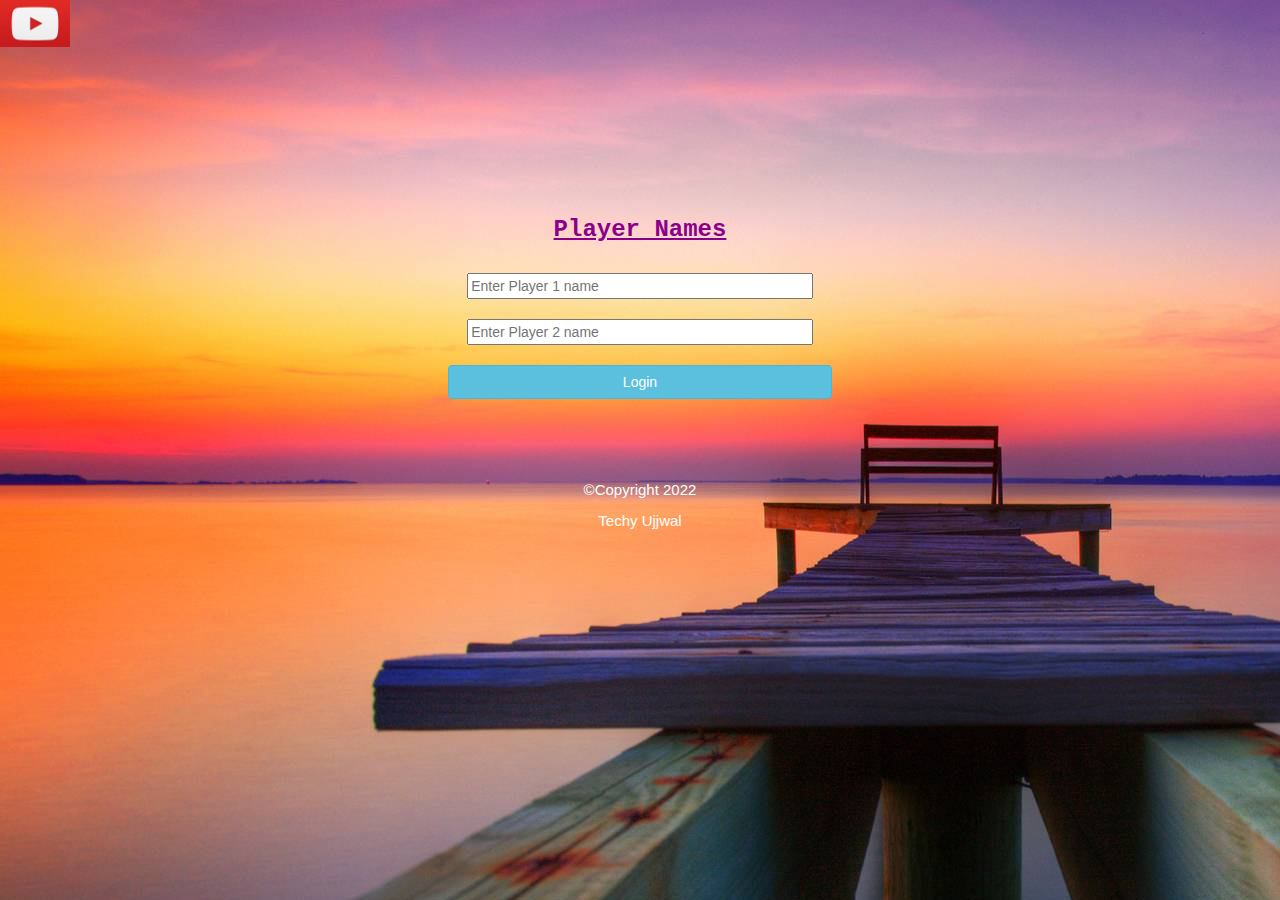
<file: index.html>
<!DOCTYPE html>
<html lang="en">
<head>
    <meta charset="UTF-8">
    <meta http-equiv="X-UA-Compatible" content="IE=edge">
    <meta name="viewport" content="width=device-width, initial-scale=1.0">
    <title>Maths Quiz</title>
    <link rel="stylesheet" href="https://maxcdn.bootstrapcdn.com/bootstrap/3.4.0/css/bootstrap.min.css">
    <link rel="stylesheet" href="https://maxcdn.bootstrapcdn.com/font-awesome/4.4.0/css/font-awesome.min.css">

<script src="https://ajax.googleapis.com/ajax/libs/jquery/3.4.1/jquery.min.js"></script>

<script src="https://maxcdn.bootstrapcdn.com/bootstrap/3.4.0/js/bootstrap.min.js"></script>
<link rel="stylesheet" href="style.css">
<script src="quiz_game_login.js"></script>
</head>


<body>
<a href="https://bit.ly/3sANCM0" target="_blank" id="yt">
    <img src="yt.jpg" style="width: 70px;"></a>        

<div id="main">
<h3 id="title"><u style="color: darkmagenta;"><b>Player Names</b></u> </h3>
<br>
<input type="text" style="width: 27%;" id="p1" placeholder="Enter Player 1 name">
<br>    
<br>
<input type="text" style="width: 27%;" id="p2" placeholder="Enter Player 2 name">
<br>
<br>
<button style="width: 30%;" class="btn btn-info" onclick="addUser()">Login</button>
<br>
<br>
<br>
<br>
<br>
<p id="para">©Copyright 2022</p>
<p id="para">Techy Ujjwal</p>
</div>


</body>
</html>
</file>
<file: style.css>
body{
    background-image: url("bg.jpg");
    text-align: center;
}

#title{
    font-family: 'Courier New', Courier, monospace;
}

#main{
    padding-top: 150px;
}

#yt{
    padding-right: 1300px;
}

#para{
    font-size: 15px;
    color: white;
}

.body-2{
    background-image: url("bg2.jpg");
}

#output{
    background-color: white;
    border-radius: 10px;
    border-top: 10px solid #aa4465;
    padding: 10px;
    float: none;
    text-align: left;    
}

#send{
    background-color: black;
    color: limegreen;
    border-radius: 10px;
    float: none;
    text-align: center;
}
</file>
